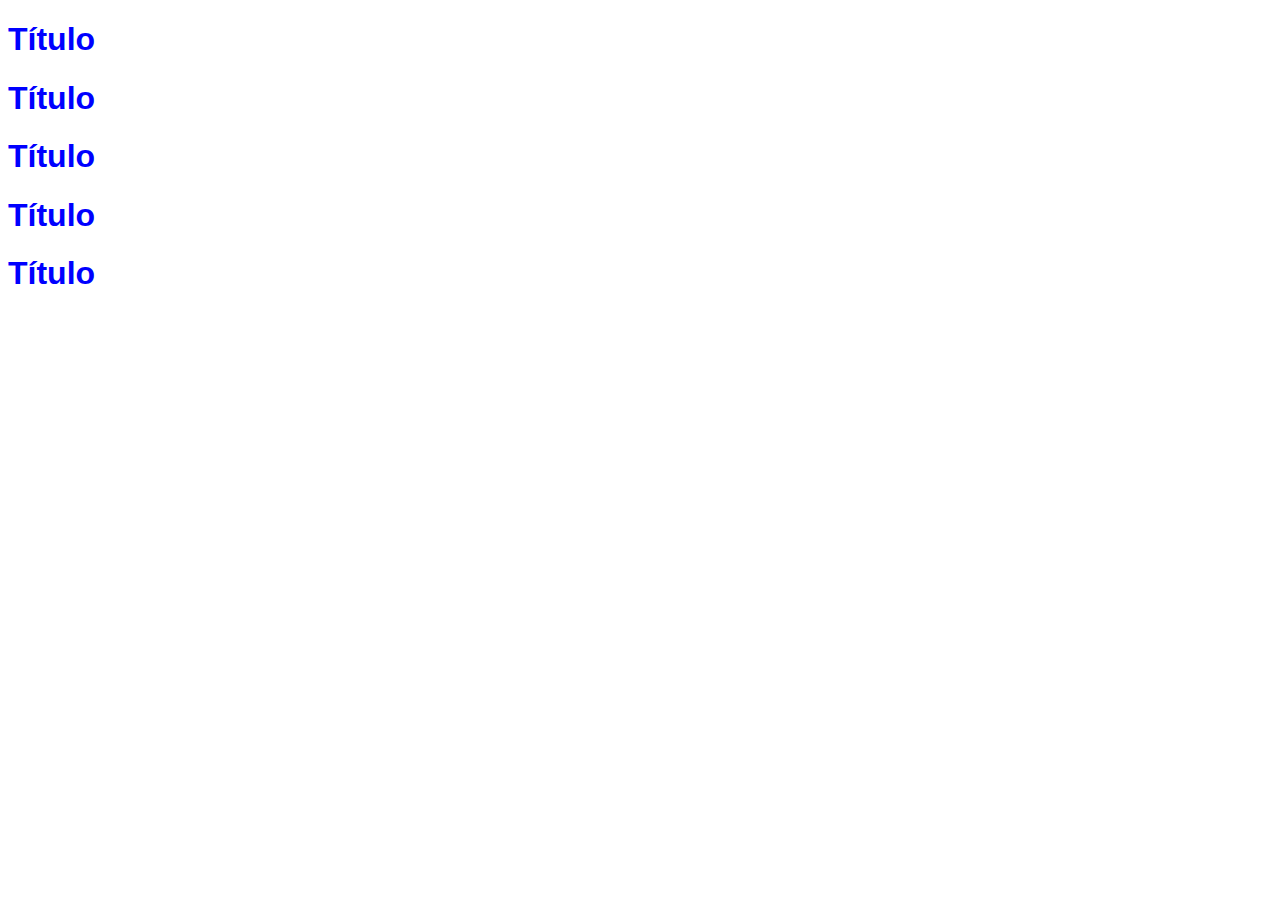
<file: CSS/1_estrutura/index.html>
<!DOCTYPE html>
<html lang="pt-br">
<head>
    <meta charset="UTF-8">
    <meta name="viewport" content="width=device-width, initial-scale=1.0">
    <title>Introdução ao CSS</title>
    <link rel="stylesheet" href="/CSS/styles.css" type="text/css">
    <style>
        /* h1{
            color: #0F0;
            font-size: 50px;
        } */
    </style>
</head>
<body>
    <!-- <h1 style="color: #F00;">Título</h1> -->
     <h1>Título</h1>
     <h1>Título</h1>
     <h1>Título</h1>
     <h1>Título</h1>
     <h1>Título</h1>
</body>
</html>
</file>
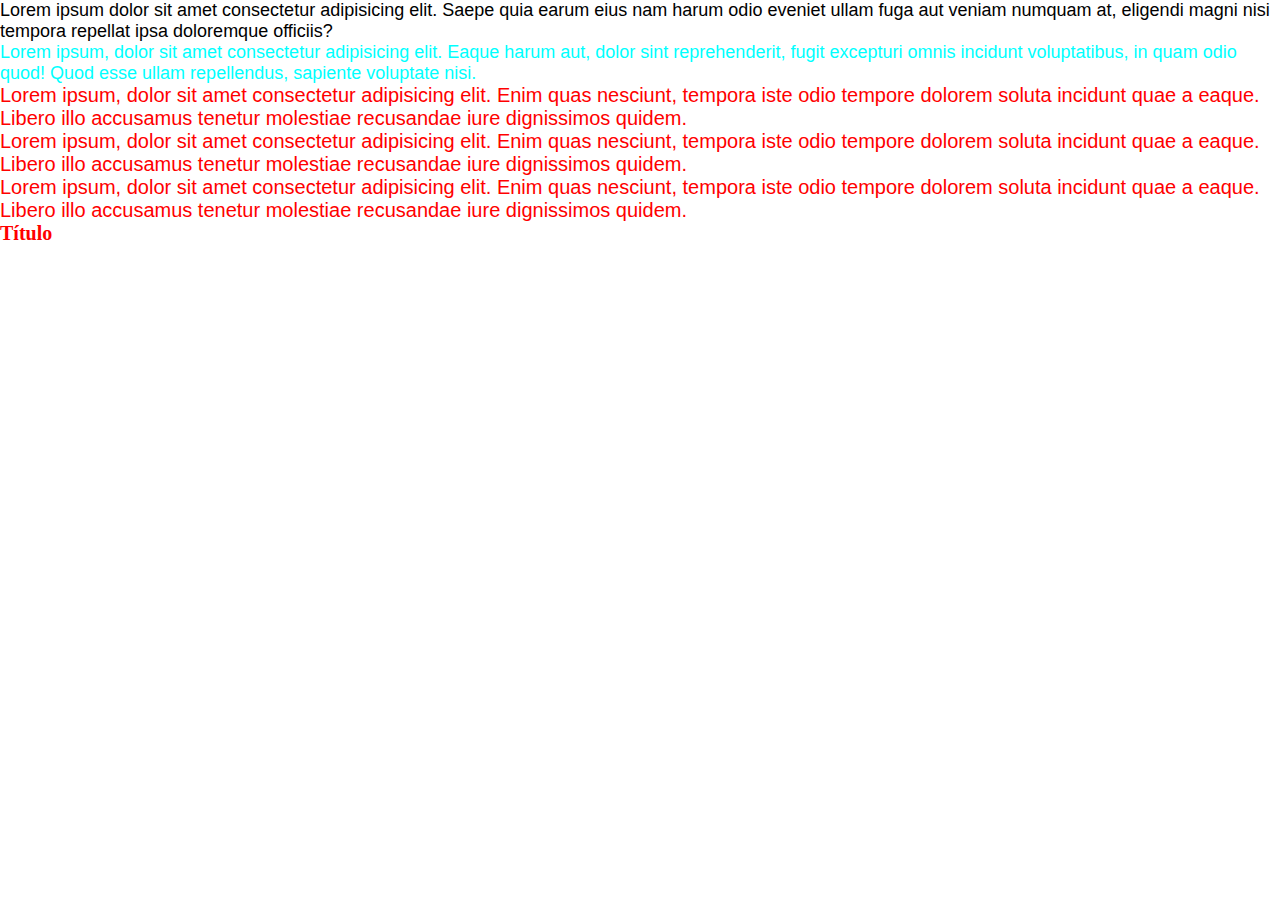
<file: CSS/2_css-id/index.html>
<!DOCTYPE html>
<html lang="en">
<head>
    <meta charset="UTF-8">
    <meta name="viewport" content="width=device-width, initial-scale=1.0">
    <title>CSS - Classe e ID</title>

    <link rel="stylesheet" href="css/styles.css" type="text/css">
</head>
<body>
    <main>
        <section>
            <p>Lorem ipsum dolor sit amet consectetur adipisicing elit. Saepe quia earum eius nam harum odio eveniet ullam fuga aut veniam numquam at, eligendi magni nisi tempora repellat ipsa doloremque officiis?</p>

            <p id="destaque">Lorem ipsum, dolor sit amet consectetur adipisicing elit. Eaque harum aut, dolor sint reprehenderit, fugit excepturi omnis incidunt voluptatibus, in quam odio quod! Quod esse ullam repellendus, sapiente voluptate nisi.</p>

            <p class="tecnologia">Lorem ipsum, dolor sit amet consectetur adipisicing elit. Enim quas nesciunt, tempora iste odio tempore dolorem soluta incidunt quae a eaque. Libero illo accusamus tenetur molestiae recusandae iure dignissimos quidem.</p>

            <p class="tecnologia">Lorem ipsum, dolor sit amet consectetur adipisicing elit. Enim quas nesciunt, tempora iste odio tempore dolorem soluta incidunt quae a eaque. Libero illo accusamus tenetur molestiae recusandae iure dignissimos quidem.</p>

            <p class="tecnologia">Lorem ipsum, dolor sit amet consectetur adipisicing elit. Enim quas nesciunt, tempora iste odio tempore dolorem soluta incidunt quae a eaque. Libero illo accusamus tenetur molestiae recusandae iure dignissimos quidem.</p>

            <h3 class="tecnologia">Título</h3>
        </section>
    </main>
</body>
</html>
</file>
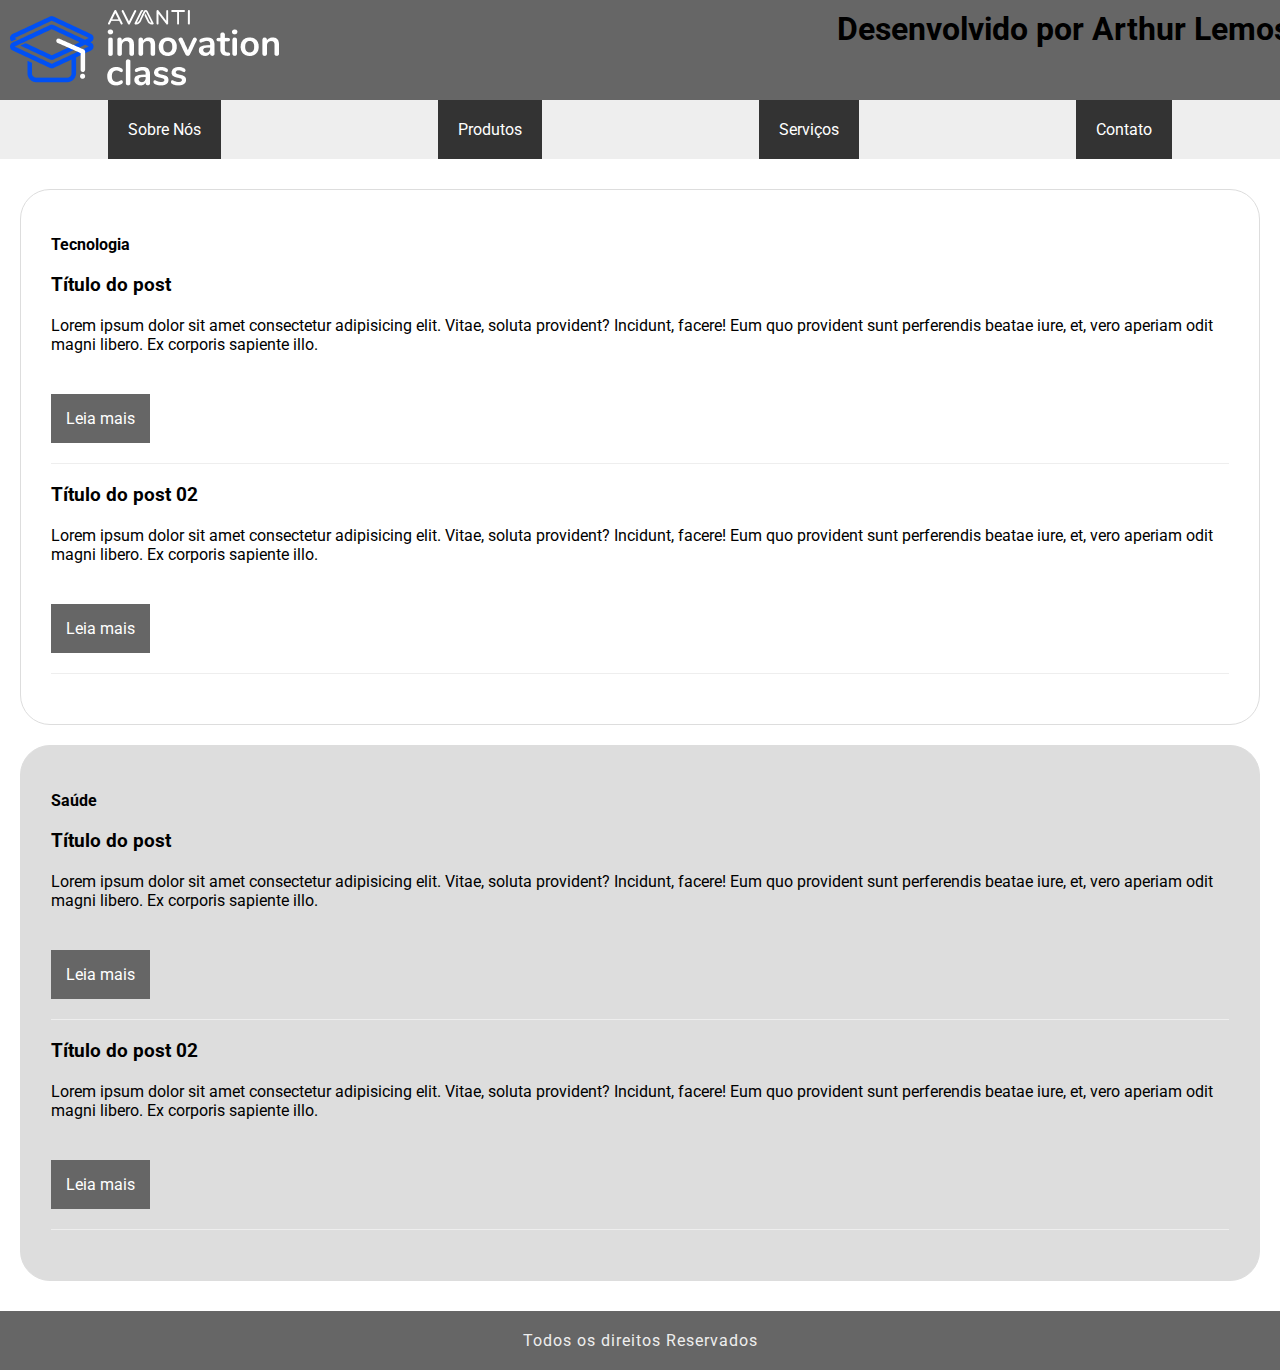
<file: CSS/3_layout/index.html>
<!DOCTYPE html>
<html lang="pt-br">

<head>
    <meta charset="UTF-8">
    <meta name="viewport" content="width=device-width, initial-scale=1.0">
    <title>Layout</title>
    <link rel="stylesheet" href="css/styles.css" type="text/css">
    <!-- fonte do google fonts -->
    <link rel="preconnect" href="https://fonts.googleapis.com">
    <link rel="preconnect" href="https://fonts.gstatic.com" crossorigin>
    <link href="https://fonts.googleapis.com/css2?family=Roboto:ital,wght@0,100..900;1,100..900&display=swap" rel="stylesheet">
</head>

<body>
    <header>
        <div class="container flex justify-content-space-between">
            <div id="header-logo">
                <a href="index.html"><img src="images/innovation-class-logo.png" alt=""></a>
            </div>
            <div id="header-frase">
                <h1>Desenvolvido por Arthur Lemos</h1>
            </div>
        </div>
    </header>

    <nav>
        <div class="container">
            <ul class="flex justify-content-space-around">
                <li><a href="sobre.html">Sobre Nós</a></li>
                <li><a href="produtos.html">Produtos</a></li>
                <li><a href="servicos.html">Serviços</a></li>
                <li><a href="#contato.html">Contato</a></li>
            </ul>
        </div>
    </nav>

    <main class="container">
        <section id="tecnologia">

            <h2>Tecnologia</h2>

            <article>
                <h3>Título do post</h3>
                <p>Lorem ipsum dolor sit amet consectetur adipisicing elit. Vitae, soluta provident? Incidunt, facere!
                    Eum quo provident sunt perferendis beatae iure, et, vero aperiam odit magni libero. Ex corporis
                    sapiente illo.</p>
                <a href="#">Leia mais</a>
            </article>

            <article>
                <h3>Título do post 02</h3>
                <p>Lorem ipsum dolor sit amet consectetur adipisicing elit. Vitae, soluta provident? Incidunt, facere!
                    Eum quo provident sunt perferendis beatae iure, et, vero aperiam odit magni libero. Ex corporis
                    sapiente illo.</p>
                <a href="#">Leia mais</a>
            </article>

        </section>

        <section>

            <h2>Saúde</h2>

            <article>
                <h3>Título do post</h3>
                <p>Lorem ipsum dolor sit amet consectetur adipisicing elit. Vitae, soluta provident? Incidunt, facere!
                    Eum quo provident sunt perferendis beatae iure, et, vero aperiam odit magni libero. Ex corporis
                    sapiente illo.</p>
                <a href="#">Leia mais</a>
            </article>

            <article>
                <h3>Título do post 02</h3>
                <p>Lorem ipsum dolor sit amet consectetur adipisicing elit. Vitae, soluta provident? Incidunt, facere!
                    Eum quo provident sunt perferendis beatae iure, et, vero aperiam odit magni libero. Ex corporis
                    sapiente illo.</p>
                <a href="#">Leia mais</a>
            </article>

        </section>
    </main>

    <footer>
        <p>Todos os direitos Reservados</p>
    </footer>
</body>

</html>
</file>
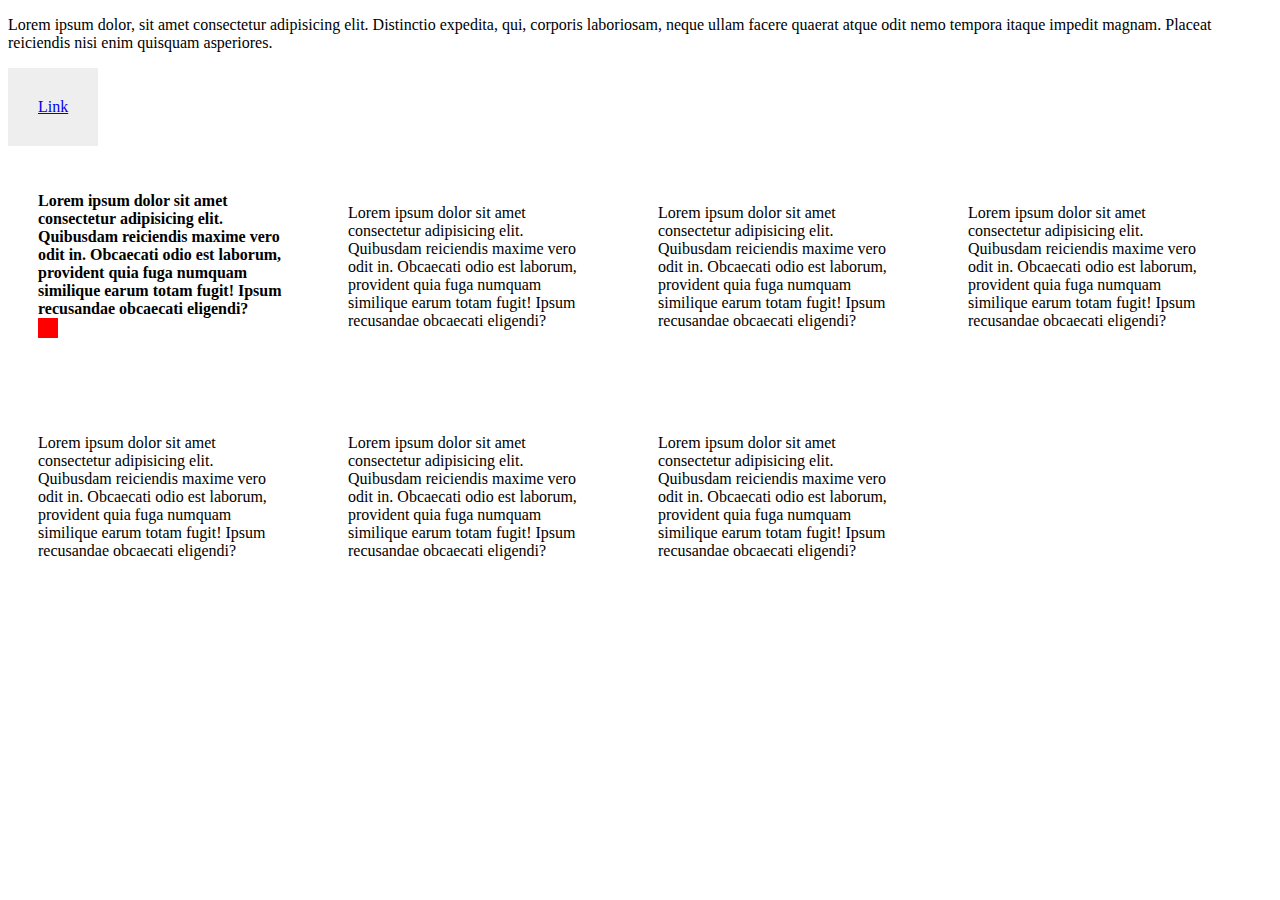
<file: CSS/4_display/index.html>
<!DOCTYPE html>
<html lang="pt-br">
<head>
    <meta charset="UTF-8">
    <meta name="viewport" content="width=device-width, initial-scale=1.0">
    <title>Display CSS</title>
    <link rel="stylesheet" href="css/styles.css">
</head>
<body>
    <h1 class="hide">Título</h1>
    <p>Lorem ipsum dolor, sit amet consectetur adipisicing elit. Distinctio expedita, qui, corporis laboriosam, neque ullam facere quaerat atque odit nemo tempora itaque impedit magnam. Placeat reiciendis nisi enim quisquam asperiores.</p>

    <a href="#">Link</a>

    <div class="content-flex">
        <p>Lorem ipsum dolor sit amet consectetur adipisicing elit. Quibusdam reiciendis maxime vero odit in. Obcaecati odio est laborum, provident quia fuga numquam similique earum totam fugit! Ipsum recusandae obcaecati eligendi?</p>
        
        <p>Lorem ipsum dolor sit amet consectetur adipisicing elit. Quibusdam reiciendis maxime vero odit in. Obcaecati odio est laborum, provident quia fuga numquam similique earum totam fugit! Ipsum recusandae obcaecati eligendi?</p>

        <p>Lorem ipsum dolor sit amet consectetur adipisicing elit. Quibusdam reiciendis maxime vero odit in. Obcaecati odio est laborum, provident quia fuga numquam similique earum totam fugit! Ipsum recusandae obcaecati eligendi?</p>

        <p>Lorem ipsum dolor sit amet consectetur adipisicing elit. Quibusdam reiciendis maxime vero odit in. Obcaecati odio est laborum, provident quia fuga numquam similique earum totam fugit! Ipsum recusandae obcaecati eligendi?</p>
        
        <p>Lorem ipsum dolor sit amet consectetur adipisicing elit. Quibusdam reiciendis maxime vero odit in. Obcaecati odio est laborum, provident quia fuga numquam similique earum totam fugit! Ipsum recusandae obcaecati eligendi?</p>

        <p>Lorem ipsum dolor sit amet consectetur adipisicing elit. Quibusdam reiciendis maxime vero odit in. Obcaecati odio est laborum, provident quia fuga numquam similique earum totam fugit! Ipsum recusandae obcaecati eligendi?</p>

        <p>Lorem ipsum dolor sit amet consectetur adipisicing elit. Quibusdam reiciendis maxime vero odit in. Obcaecati odio est laborum, provident quia fuga numquam similique earum totam fugit! Ipsum recusandae obcaecati eligendi?</p>
</body>
</html>
</file>
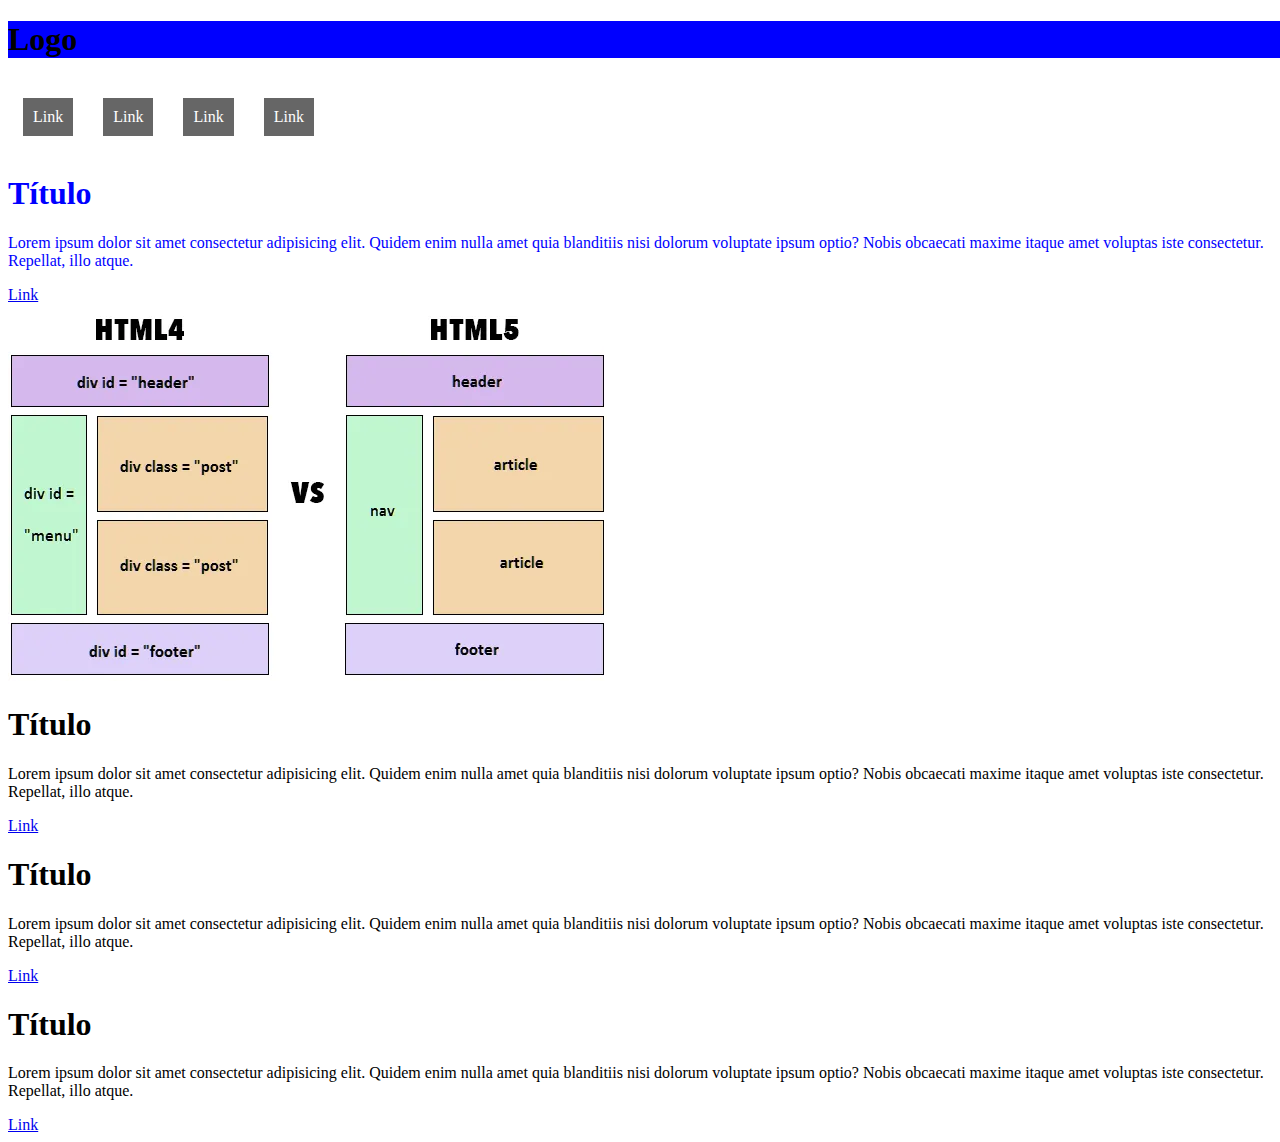
<file: CSS/5_design-responsivo/index.html>
<!DOCTYPE html>
<html lang="en">
<head>
    <meta charset="UTF-8">
    <meta name="viewport" content="width=device-width, initial-scale=1.0">
    <title>Document</title>
    <link rel="stylesheet" href="css/styles.css" type="text/css">
</head>
<body>
    <header>
        <h1>Logo</h1>
    </header>
    <nav>
        <ul>
            <li><a href="#">Link</a></li>
            <li><a href="#">Link</a></li>
            <li><a href="#">Link</a></li>
            <li><a href="#">Link</a></li>
        </ul>
    </nav>
    <main>
        <section>
            <article class="paragrafo-destaque-desktop">
                <h1>Título</h1>
                <p>Lorem ipsum dolor sit amet consectetur adipisicing elit. Quidem enim nulla amet quia blanditiis nisi dolorum voluptate ipsum optio? Nobis obcaecati maxime itaque amet voluptas iste consectetur. Repellat, illo atque.</p>
                <a href="#">Link</a>
            </article>
            <article>
                <img src="html4-5.webp" alt="estrutura">
                <h1>Título</h1>
                <p>Lorem ipsum dolor sit amet consectetur adipisicing elit. Quidem enim nulla amet quia blanditiis nisi dolorum voluptate ipsum optio? Nobis obcaecati maxime itaque amet voluptas iste consectetur. Repellat, illo atque.</p>
                <a href="#">Link</a>
            </article>
            <article>
                <h1>Título</h1>
                <p>Lorem ipsum dolor sit amet consectetur adipisicing elit. Quidem enim nulla amet quia blanditiis nisi dolorum voluptate ipsum optio? Nobis obcaecati maxime itaque amet voluptas iste consectetur. Repellat, illo atque.</p>
                <a href="#">Link</a>
            </article>
            <article>
                <h1>Título</h1>
                <p>Lorem ipsum dolor sit amet consectetur adipisicing elit. Quidem enim nulla amet quia blanditiis nisi dolorum voluptate ipsum optio? Nobis obcaecati maxime itaque amet voluptas iste consectetur. Repellat, illo atque.</p>
                <a href="#">Link</a>
            </article>
        </section>
    </main>
</body>
</html>
</file>
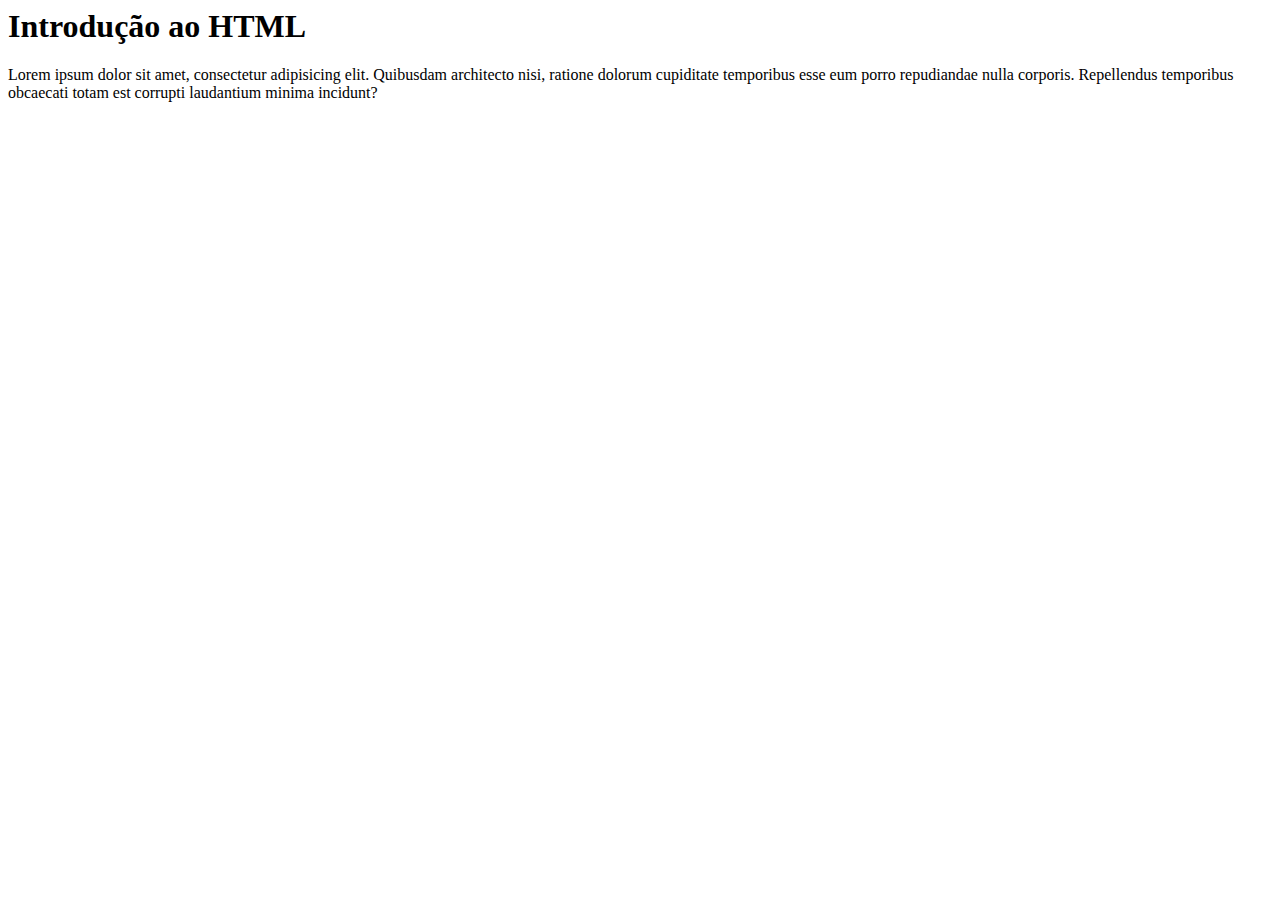
<file: HTML/0_intro.html>
<html>
    <head>
        <title>Introdução - Anatomia HTML</title>
    </head>
    <body>
        <h1>Introdução ao HTML</h1>
        <p>Lorem ipsum dolor sit amet, consectetur adipisicing elit. Quibusdam architecto nisi, ratione dolorum cupiditate temporibus esse eum porro repudiandae nulla corporis. Repellendus temporibus obcaecati totam est corrupti laudantium minima incidunt?</p>
    </body>
</html>
</file>
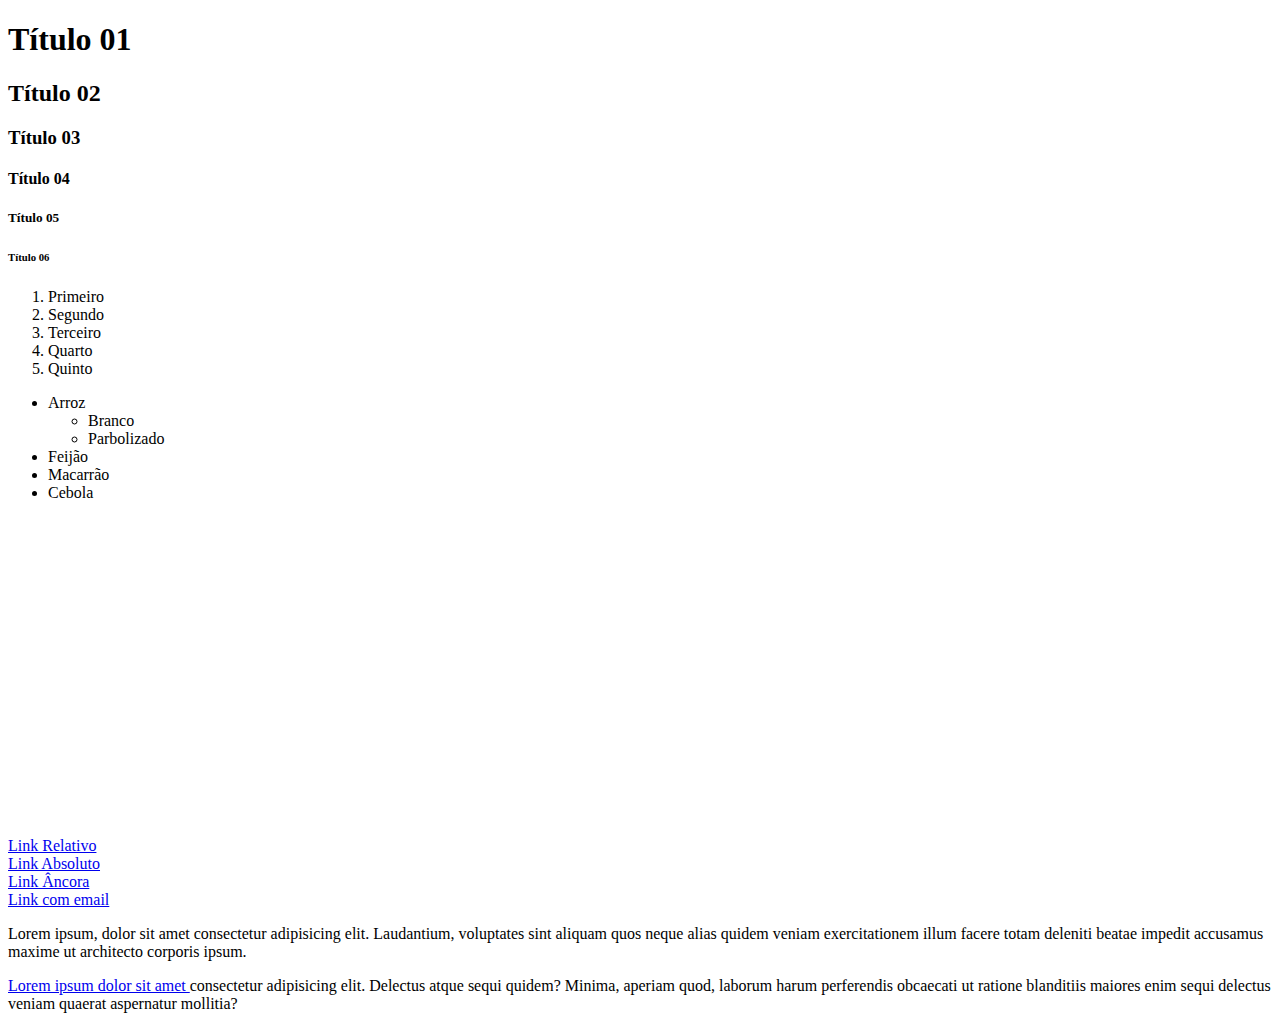
<file: HTML/2_tags.html>
<!DOCTYPE html>
<html lang="en">
<head>
    <meta charset="UTF-8">
    <meta name="viewport" content="width=device-width, initial-scale=1.0">
    <title>Tags</title>
</head>
<body>
    <header id="topo">
        
    </header>

    <nav>
        
    </nav>

    <main>
        <!-- headings -->
        <article>
            <h1>Título 01</h1>
            <h2>Título 02</h2>
            <h3>Título 03</h3>
            <h4>Título 04</h4>
            <h5>Título 05</h5>
            <h6>Título 06</h6>
        </article>

        <!-- Listas -->
        <article>
            
            <ol>
                <li>Primeiro </li>
                <li>Segundo </li>
                <li>Terceiro </li>
                <li>Quarto </li>
                <li>Quinto </li>
            </ol>

            <ul>
                <li>
                    Arroz
                    <ul>
                        <li>Branco</li>
                        <li>Parbolizado</li>
                    </ul>
                </li>
                <li>Feijão</li>
                <li>Macarrão</li>
                <li>Cebola</li>
            </ul>
        </article>

        <!-- video do youtube -->

        <article>
            <iframe width="560" height="315" src="https://www.youtube.com/embed/EpN8hOM3xTU?si=9e0K4QzautWeEROi" title="YouTube Video Player" frameborder="0" allow="accelerometer; autoplay; clipboard-write; encrypted-media; gyroscope; picture-inpicture; web-share" referrerpolicy="strict-origin-when-cross-origin" allowfullscreen></iframe>
        </article>

        <!-- links -->
        <article>
            <a href="0_intro.html">Link Relativo</a><br>

            <a href="https://google.com.br" target="_blank">Link Absoluto</a><br>

            <a href="#topo">Link Âncora</a><br>

            <a href="mailto:arthurquerjogarwarface@gmail.com">Link com email</a>
        </article>

        <!-- fluxo de texto -->

        <article>
            <p>Lorem ipsum, dolor sit amet consectetur adipisicing elit. Laudantium, voluptates sint aliquam quos neque alias quidem veniam exercitationem illum facere totam deleniti beatae impedit accusamus maxime ut architecto corporis ipsum.</p>

            <p><a href="0_intro.html">Lorem ipsum dolor sit amet </a> consectetur adipisicing elit. Delectus atque sequi quidem? Minima, aperiam quod, laborum harum perferendis obcaecati ut ratione blanditiis maiores enim sequi delectus veniam quaerat aspernatur mollitia?</p>
        </article>
    </main>

    <footer>
        
    </footer>
</body>
</html>
</file>
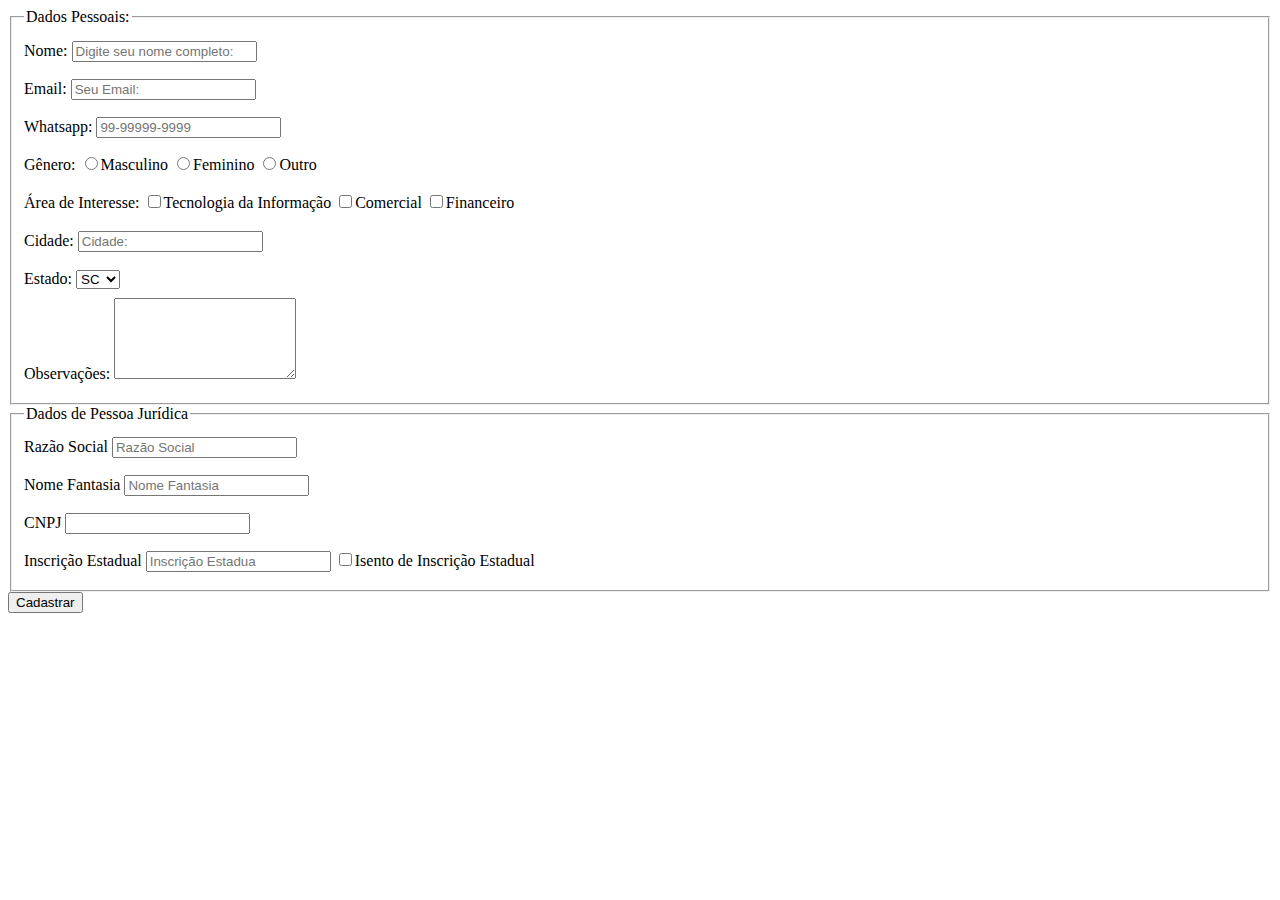
<file: HTML/3_formularios.html>
<!DOCTYPE html>
<html lang="pt-br">

<head>
    <meta charset="UTF-8">
    <meta name="viewport" content="width=device-width, initial-scale=1.0">
    <title>Formulários em HTML</title>
    <style>
        label{
            margin: 10px 0;
            display: inline-block;
        }
    </style>
</head>

<body>
    <main>
        <section>
            <form name="cadastro" method="post" action="cadastro.php">

                <fieldset id="dados-pessoais">
                    <legend>Dados Pessoais:</legend>
                    <div id="nome">
                        <label for="name">Nome:</label>
                        <input type="text" placeholder="Digite seu nome completo:" required="required" id="name">
                    </div>
                    <div id="email">
                        <label for="cp-email">Email:</label>
                        <input type="email" placeholder="Seu Email: " required="required" id="cp-email">
                    </div>
                    <div id="whatsapp">
                        <label for="">Whatsapp:</label>
                        <input type="text" placeholder="99-99999-9999" required="required" pattern="[0-9]{2}-[0-9]{5}-[0-9]{4}">
                    </div>
                    <div id="genero">
                        <label for="">Gênero:</label>
                        <input type="radio" value="masculino" name="genero"><span>Masculino</span>
                        <input type="radio" value="feminino" name="genero"><span>Feminino</span>
                        <input type="radio" value="outro" name="genero"><span>Outro</span>
                    </div>
                    <div id="interesse">
                        <label>Área de Interesse: </label>
                        <input type="checkbox" name="interesse" value="TI"><span>Tecnologia da Informação</span>
                        <input type="checkbox" name="interesse" value="comercial"><span>Comercial</span>
                        <input type="checkbox" name="interesse" value="financeiro"><span>Financeiro</span>
                    </div>
                    <div id="cidade">
                        <label for="co-cidade">Cidade:</label>
                        <input type="text" placeholder="Cidade:" required="required">
                    </div>
                    <div id="estado">
                        <label for="">Estado: </label>
                        <select name="uf" id="">
                            <option value="Santa Catarina">SC</option>
                            <option value="São Paulo">SP</option>
                            <option value="Goiás">GO</option>
                            <option value="Minas Gerais">MG</option>
                            <option value="Rio de Janeiro">RJ</option>
                        </select>
                    </div>
                    <div id="observacoes">
                        <label for="">Observações:</label>
                        <textarea rows="5" id=""></textarea>
                    </div>
                </fieldset>

                <fieldset id="dados-pessoa-juridica">
                    <legend>Dados de Pessoa Jurídica</legend>
                    <div id="razao-social">
                        <label for="razaosocial">Razão Social</label>
                        <input type="text" id="razaosocial" required="required" placeholder="Razão Social">
                    </div>
                    <div id="nome-fantasia">
                        <label for="nomefantasia">Nome Fantasia</label>
                        <input type="text" id="nomefantasia" required="required" placeholder="Nome Fantasia">
                    </div>
                    <div id="cnpj">
                        <label for="campo-cnpj">CNPJ</label>
                        <input type="text" class="cp-cnpj" required="required" placeholder="">
                    </div>
                    <div id="ie">
                        <label for="cp-ie">Inscrição Estadual</label>
                        <input type="text" id="cp-ie" required="required" placeholder="Inscrição Estadua">
                        <input type="checkbox" value="insento-ie">Isento de Inscrição Estadual
                    </div>
                </fieldset>

                <input type="submit" value="Cadastrar">
            </form>
        </section>
    </main>
</body>

</html>
</file>
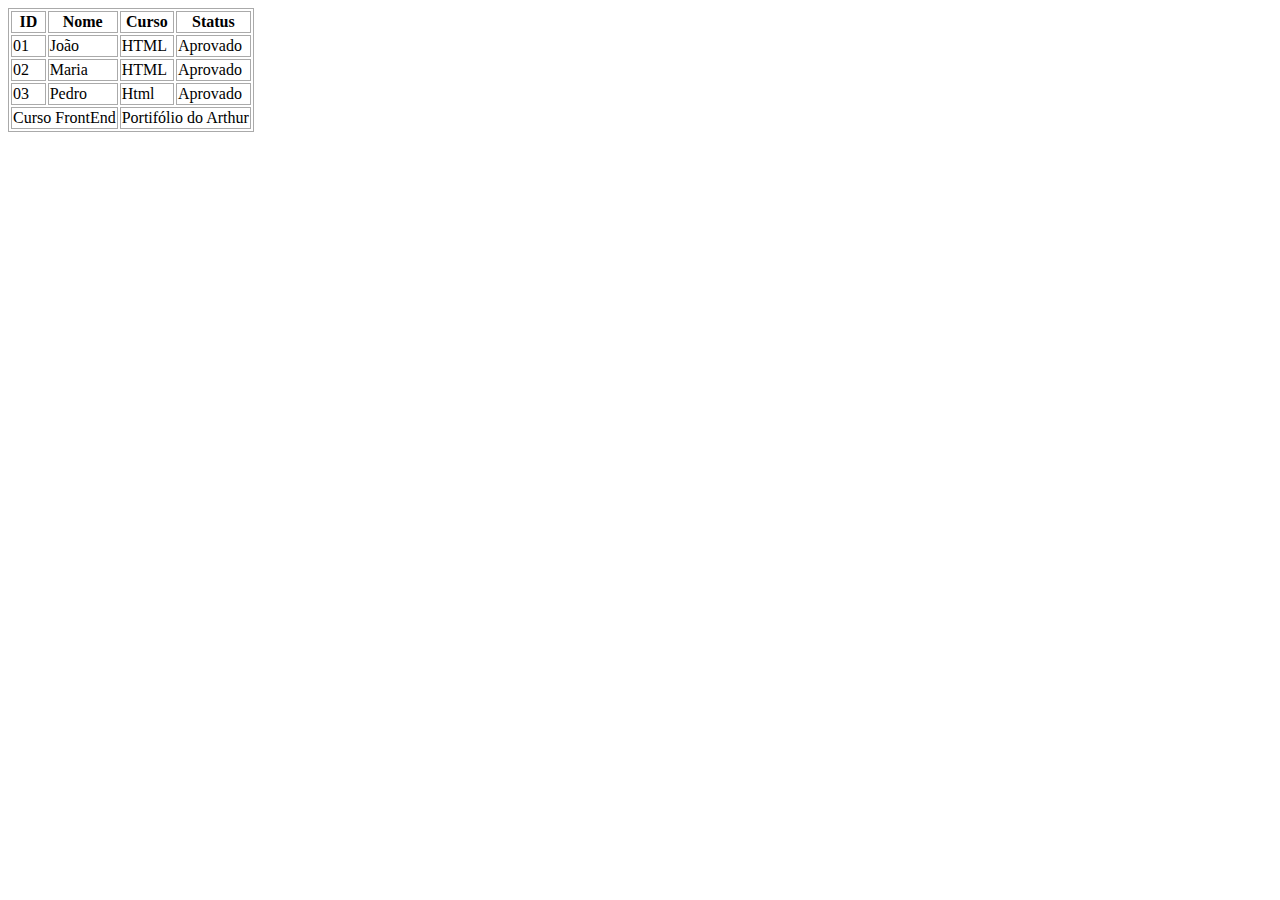
<file: HTML/4_tabelas.html>
<!DOCTYPE html>
<html lang="en">
<head>
    <meta charset="UTF-8">
    <meta name="viewport" content="width=device-width, initial-scale=1.0">
    <title>Tabelas</title>
    <style>
        table, th, td{
            border: 1px solid #AAA;
        }
    </style>
</head>
<body>
    <main>
        <section>
            <table>
                <thead>
                    <tr>
                        <th>ID</th>
                        <th>Nome</th>
                        <th>Curso</th>
                        <th>Status</th>
                    </tr>
                </thead>
                <tbody>
                    <tr>
                        <td>01</td>
                        <td>João</td>
                        <td>HTML</td>
                        <td>Aprovado</td>
                    </tr>
                    <tr>
                        <td>02</td>
                        <td>Maria</td>
                        <td>HTML</td>
                        <td>Aprovado</td>
                    </tr>
                    <tr>
                        <td>03</td>
                        <td>Pedro</td>
                        <td>Html</td>
                        <td>Aprovado</td>
                    </tr>
                </tbody>
                <tfoot>
                    <tr>
                        <td colspan="2">Curso FrontEnd</td>
                        <td colspan="2">Portifólio do Arthur</td>
                    </tr>
                </tfoot>
            </table>
        </section>
    </main>
</body>
</html>
</file>
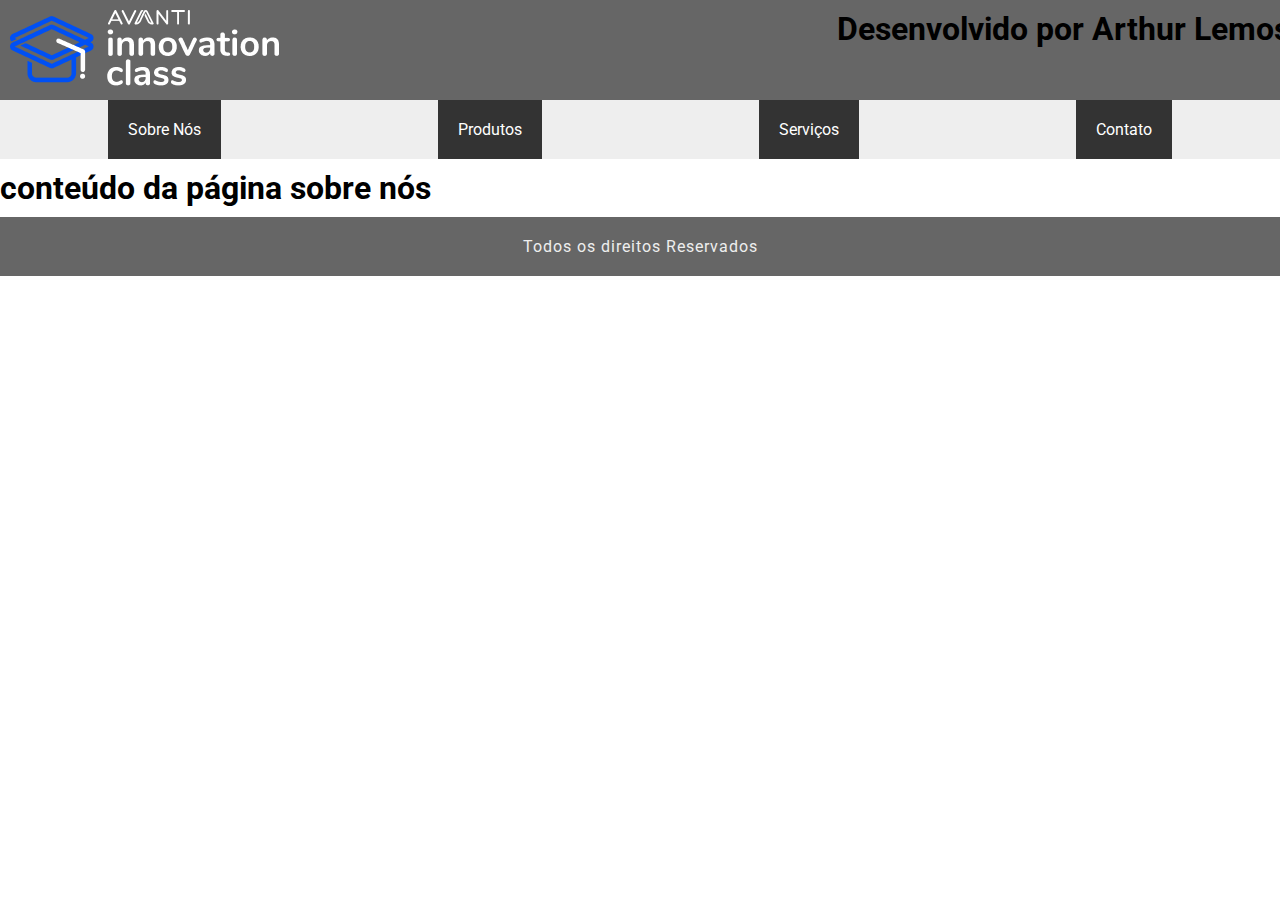
<file: CSS/3_layout/sobre.html>
<!DOCTYPE html>
<html lang="pt-br">

<head>
    <meta charset="UTF-8">
    <meta name="viewport" content="width=device-width, initial-scale=1.0">
    <title>Layout</title>
    <link rel="stylesheet" href="css/styles.css" type="text/css">
    <!-- fonte do google fonts -->
    <link rel="preconnect" href="https://fonts.googleapis.com">
    <link rel="preconnect" href="https://fonts.gstatic.com" crossorigin>
    <link href="https://fonts.googleapis.com/css2?family=Roboto:ital,wght@0,100..900;1,100..900&display=swap" rel="stylesheet">
</head>

<body>
    <header>
        <div class="container flex justify-content-space-between">
            <div id="header-logo">
                <a href="index.html"><img src="images/innovation-class-logo.png" alt=""></a>
            </div>
            <div id="header-frase">
                <h1>Desenvolvido por Arthur Lemos</h1>
            </div>
        </div>
    </header>

    <nav>
        <div class="container">
            <ul class="flex justify-content-space-around">
                <li><a href="sobre.html">Sobre Nós</a></li>
                <li><a href="produtos.html">Produtos</a></li>
                <li><a href="servicos.html">Serviços</a></li>
                <li><a href="#contato.html">Contato</a></li>
            </ul>
        </div>
    </nav>

    <main class="container">
        <h1>conteúdo da página sobre nós</h1>
    </main>

    <footer>
        <p>Todos os direitos Reservados</p>
    </footer>
</body>

</html>
</file>
<file: CSS/styles.css>
h1 {
    font-family: Arial,Arial, Helvetica, sans-serif;
    color: #00F;
}
</file>
<file: CSS/2_css-id/css/styles.css>
*{
    margin: 0;
    padding: 0;
    box-sizing: border-box;
}

p{
    font-family: Arial, Helvetica, sans-serif;
    font-size: 18px;
}

#destaque{
    color: #0FF;
}

.tecnologia{
    color: #F00;
    font-size: 20px;
}
</file>
<file: CSS/4_display/css/styles.css>
.hide{
    display: none;
}

a{
    background-color: #EEE;
    padding: 30px;
    display: inline-block;
}

a:hover{
    background-color: #F00;
}

.content-flex{
    display: flex;
    width: 1280px;
    justify-content: flex-start;
    /* height: 500px; */
    align-items: center;
    flex-wrap: wrap;
}

.content-flex p{
    padding: 30px;
    width: 250px;
}

.content-flex p:first-child{
    font-weight: bold;
}

.content-flex p:first-child::after{
    content: '';
    width: 20px;
    height: 20px;
    background-color: #F00;
    display: inline-block;
    margin-right: 20px;
}
</file>
<file: CSS/5_design-responsivo/css/styles.css>
img{
    max-width: 100%;
}

header{
    background-color: #F00;
}

nav ul {
    list-style: none;
    padding: 0;
    display: flex;
    flex-direction: column;
}

nav ul li a{
    display: block;
    background-color: #666;
    color: #FFF;
    margin: 3px 0;
    padding: 10px;
    text-decoration: none;
}

.paragrafo-destaque-desktop{
    display: none;
    color: #00F;
}

@media (min-width:760px) {
    header{
        background: #f0f
    }
}

@media (min-width:1280px){
    header{
        background: #00F;
    }

    nav ul{
        flex-direction: row;
        justify-content: flex-start;
    }

    nav ul li{
        margin: 15px;
    }

    header, nav, main {
        width: 1280px;
        margin: auto;
    }

    .paragrafo-destaque-desktop{
        display: block;
    }



}
</file>
<file: CSS/3_layout/css/styles.css>
/* reset css */

*{
    margin: 0;
    padding: 0;
    font-family: "Roboto", sans-serif;
}

/* formatação geral das tags */

a{
    color: #000;
    text-decoration: none;
}

/* formatação das classes gerais */

.container{
    width: 1280px;
    margin: auto;
}

.flex{
    display: flex;
}

.justify-content-space-between{
    justify-content: space-between;
}

.justify-content-space-around{
    justify-content: space-around;
}

/* header*/

header {
    background-color: #666;
    padding: 10px;
}

/* menu de navegação */

nav{
    background-color: #EEE;
}

nav ul{
    list-style: none;
}

nav ul li a{
    background-color: #333;
    color: #FFF;
    padding: 20px;
    display: inline-block;
    transition: all ease-in-out 0.3s;
}

nav ul li a:hover{
    background-color: #FFF;
    color: #333;
}

/* main */
main{
    padding: 10px 0px;
}

main section{
    border: 1px solid #DDD;
    margin: 20px;
    padding: 30px;
    border-radius: 30px;
    background-color: #DDD;
}

main section#tecnologia{
    background-color: #FFF;
}

main section article{
    margin: 20px 0;
    border-bottom: 1px solid #EEE;
    padding-bottom: 20px;
}

main section h2{
    font-size: 16px;
    margin: 15px 0;
}

main section p{
    margin: 20px 0;
}

main section a{
    background-color: #666;
    color: #FFF;
    padding: 15px;
    margin-top: 20px;
    display: inline-block;
}

footer{
    background-color: #666;
    color: #EEE;
    padding: 20px 0;
    text-align: center;
}

footer p{
    letter-spacing: 1px;
}

/* sobre */
</file>
